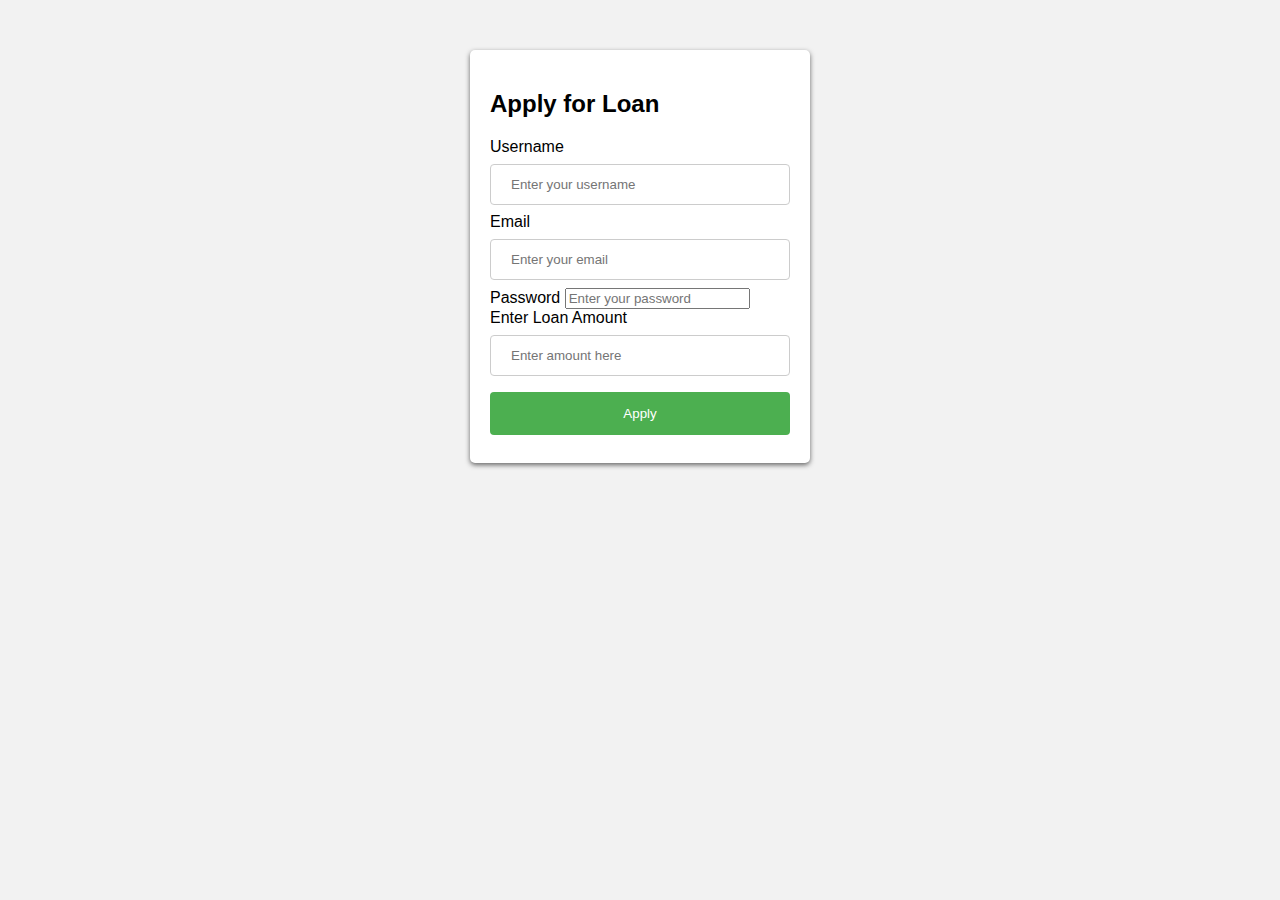
<file: WP/Loan.html>
<!DOCTYPE html>
<html>
<head>
	<title>Register Page</title>
	<style>
		body {
			font-family: Arial, sans-serif;
			background-color: #f2f2f2;
		}

		form {
			background-color: white;
			border-radius: 5px;
			padding: 20px;
			width: 300px;
			margin: 0 auto;
			margin-top: 50px;
			box-shadow: 0px 2px 5px #666;
		}

		input[type=text], input[type=email], input[type=number] {
			width: 100%;
			padding: 12px 20px;
			margin: 8px 0;
			display: inline-block;
			border: 1px solid #ccc;
			border-radius: 4px;
			box-sizing: border-box;
		}

		input[type=submit] {
			background-color: #4CAF50;
			color: white;
			padding: 14px 20px;
			margin: 8px 0;
			border: none;
			border-radius: 4px;
			cursor: pointer;
			width: 100%;
		}

		input[type=submit]:hover {
			background-color: #45a049;
		}
	</style>
</head>
<body>
	<form>
		<h2>Apply for Loan</h2>
		<label for="username">Username</label>
		<input type="text" id="username" name="username" placeholder="Enter your username">

		<label for="email">Email</label>
		<input type="email" id="email" name="email" placeholder="Enter your email">
<br>

		<label for="password">Password</label>
		<input type="password" id="password" name="password" placeholder="Enter your password">
<br>

		<label for="Amount">Enter Loan Amount</label>
		<input type="number" id="Amount" name="Amount" placeholder="Enter amount here">

		<input type="submit" value="Apply">
	</form>
</body>
</html>
</file>
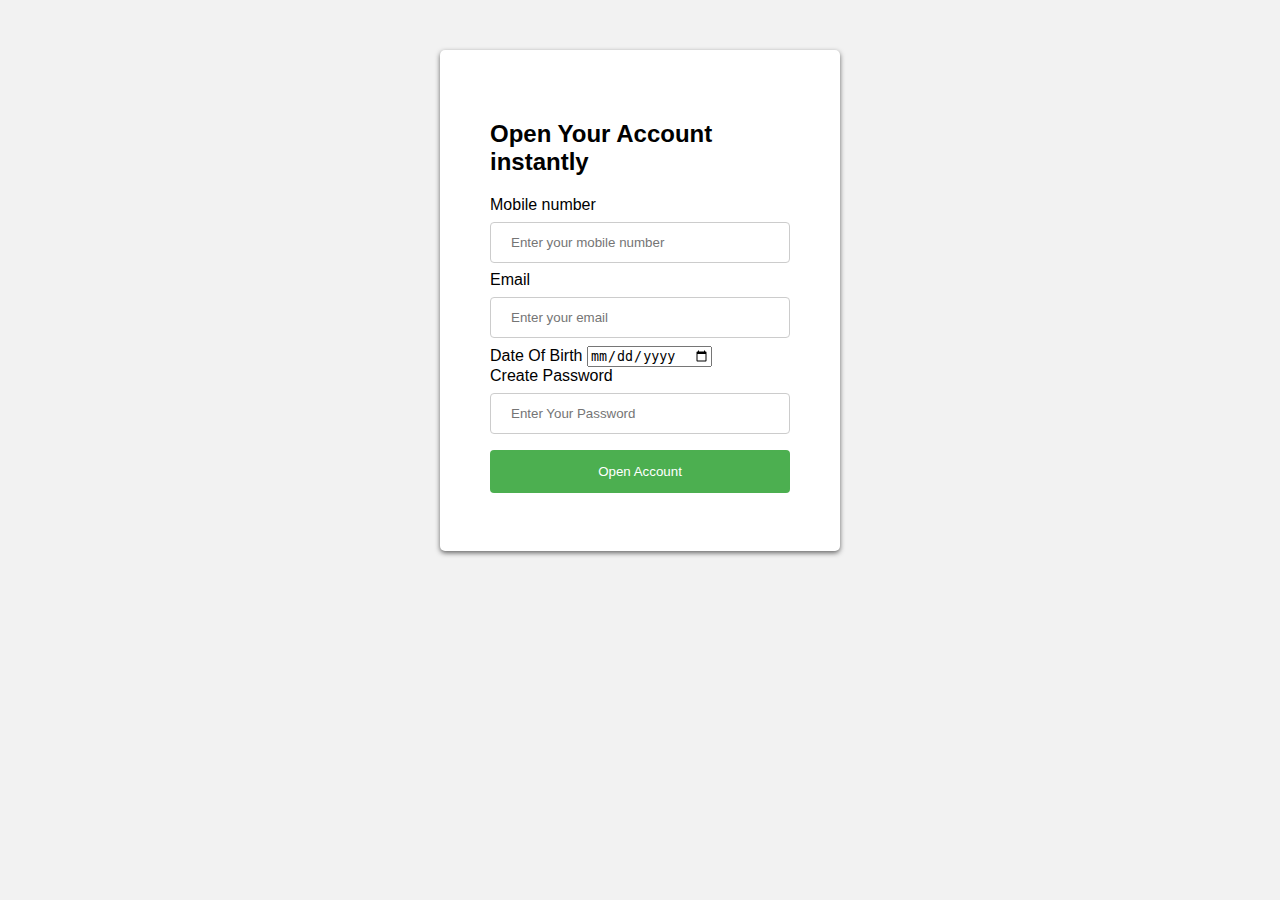
<file: WP/register.html>
<!DOCTYPE html>
<html>
<head>
	<title>account opening</title>
	<style>
		body {
			font-family: Arial, sans-serif;
			background-color: #f2f2f2;
		}

		form {
			background-color: white;
			border-radius: 5px;
			padding: 50px;
			width: 300px;
			margin: 0 auto;
			margin-top: 50px;
			box-shadow: 0px 2px 5px #666;
		}

		input[type=text], input[type=email], input[type=password] {
			width: 100%;
			padding: 12px 20px;
			margin: 8px 0;
			display: inline-block;
			border: 1px solid #ccc;
			border-radius: 4px;
			box-sizing: border-box;
		}

		input[type=submit] {
			background-color: #4CAF50;
			color: white;
			padding: 14px 20px;
			margin: 8px 0;
			border: none;
			border-radius: 4px;
			cursor: pointer;
			width: 100%;
		}

		input[type=submit]:hover {
			background-color: #45a049;
		}
	</style>
</head>
<body>
	<form>
		<h2>Open Your Account instantly</h2>
		<label for="username">Mobile number</label>
		<input type="text" id="username" name="Mobile number" placeholder="Enter your mobile number">

		<label for="email">Email</label>
		<input type="email" id="email" name="email" placeholder="Enter your email">

		<label for="dob">Date Of Birth</label>
		<input type="Date" id="DOB" name="Date Of Birth" placeholder="Enter your DOB">
<br>

		<label for="Create password">Create Password</label>
		<input type="password" id="password" name="Confirm Password" placeholder="Enter Your Password">

		<input type="submit" value="Open Account">
	</form>
</body>
</html>
</file>
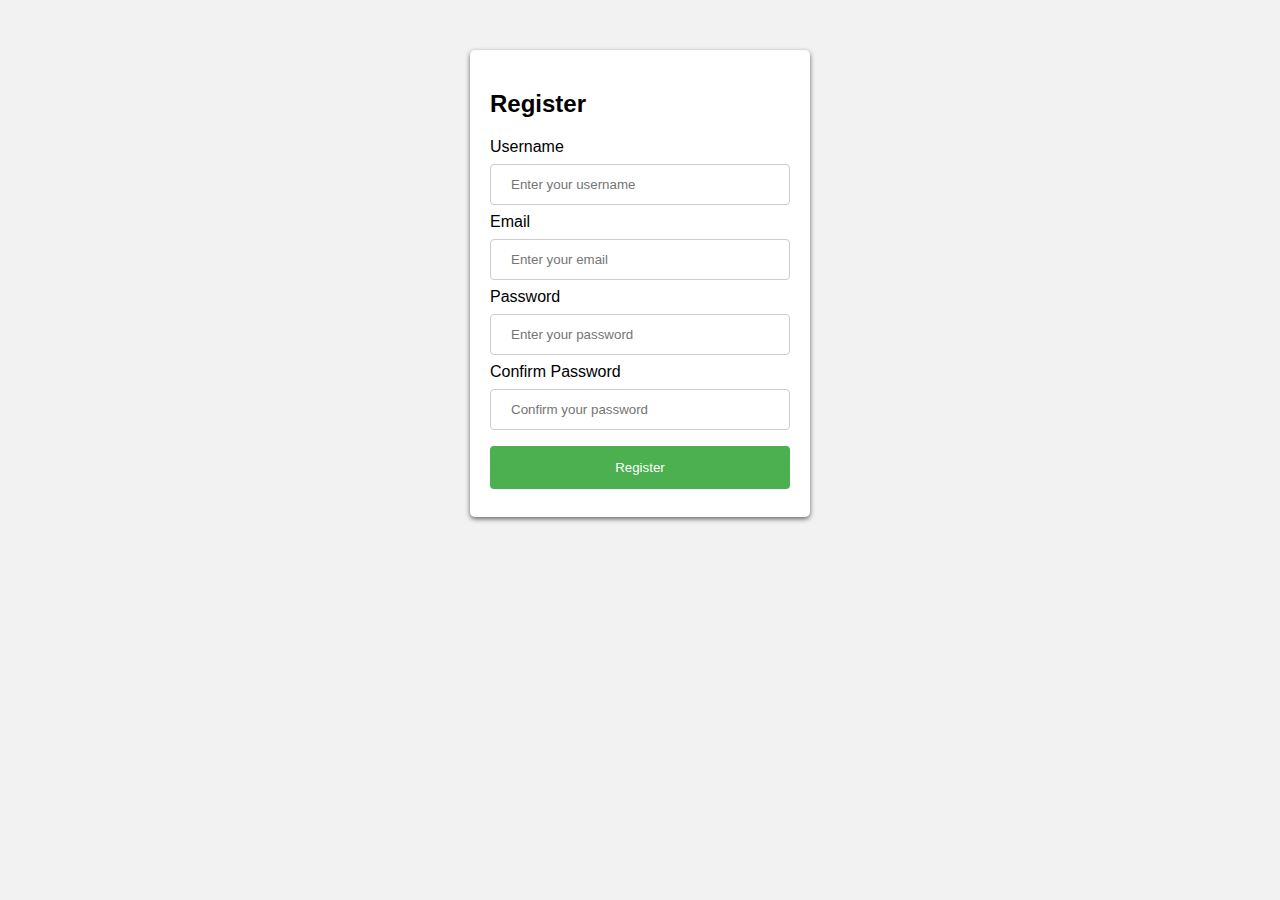
<file: WP/register1.html>
<!DOCTYPE html>
<html>
<head>
	<title>Register Page</title>
	<style>
		body {
			font-family: Arial, sans-serif;
			background-color: #f2f2f2;
		}

		form {
			background-color: white;
			border-radius: 5px;
			padding: 20px;
			width: 300px;
			margin: 0 auto;
			margin-top: 50px;
			box-shadow: 0px 2px 5px #666;
		}

		input[type=text], input[type=email], input[type=password] {
			width: 100%;
			padding: 12px 20px;
			margin: 8px 0;
			display: inline-block;
			border: 1px solid #ccc;
			border-radius: 4px;
			box-sizing: border-box;
		}

		input[type=submit] {
			background-color: #4CAF50;
			color: white;
			padding: 14px 20px;
			margin: 8px 0;
			border: none;
			border-radius: 4px;
			cursor: pointer;
			width: 100%;
		}

		input[type=submit]:hover {
			background-color: #45a049;
		}
	</style>
</head>
<body>
	<form>
		<h2>Register</h2>
		<label for="username">Username</label>
		<input type="text" id="username" name="username" placeholder="Enter your username">

		<label for="email">Email</label>
		<input type="email" id="email" name="email" placeholder="Enter your email">

		<label for="password">Password</label>
		<input type="password" id="password" name="password" placeholder="Enter your password">

		<label for="confirm_password">Confirm Password</label>
		<input type="password" id="confirm_password" name="confirm_password" placeholder="Confirm your password">

		<input type="submit" value="Register">
	</form>
</body>
</html>
</file>
